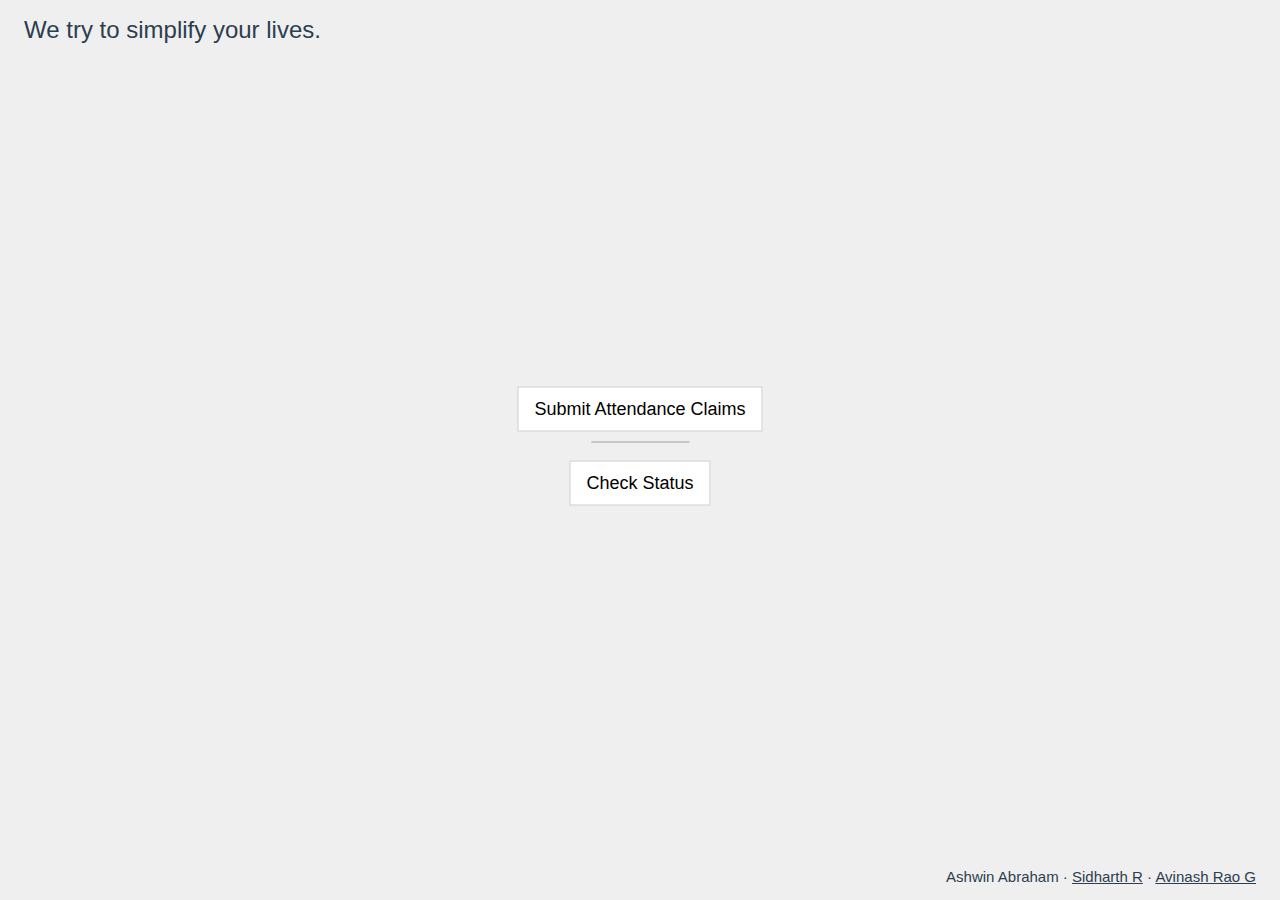
<file: templates/landing.html>
<!DOCTYPE html>
<html>
<title>Landing Page</title>
<meta charset="UTF-8">
<meta name="viewport" content="width=device-width, initial-scale=1">
<link rel="stylesheet" href="https://www.w3schools.com/w3css/4/w3.css">
<link rel="stylesheet" href="https://fonts.googleapis.com/css?family=Raleway">
<link rel="icon" href="/static/favicon.ico" type="image/x-icon">
<style>
body,h1 {font-family: 'Open Sans', sans-serif;}
body, html {height: 100%;color: #2C3E50}
.bgimg {
    background-color: #EFEFEF;
    min-height: 100%;
    background-position: center;
    background-size: cover;
}

.w3-display-centre {
  color: #2C3E50;
}
.w3-large {
  color: black;
}
.w3-display-bottomright {
  color: #2C3E50;
}
</style>
<body>

<div class="bgimg w3-display-container w3-animate-opacity w3-text-white">
  <div class="w3-display-centre w3-padding-large w3-xlarge">
    We try to simplify your lives.
  </div>
  <div class="w3-display-middle">
    <h4 class="w3-large w3-animate-top"><a href="/claim" class="w3-btn w3-white w3-border w3-hover-red">Submit Attendance Claims</a></h4>
    <hr class="w3-border-grey" style="margin:auto;width:40%">
    <p class="w3-large w3-center"><a href="/login" class="w3-btn w3-white w3-border">Check Status</a></p>
  </div>
  <div class="w3-display-bottomright w3-padding-large">
    Ashwin Abraham · <a href = "https://www.youtube.com/watch?v=05A9axDrWeY">Sidharth R</a> · <a href="https://youtu.be/vByGnXV16bA">Avinash Rao G</a>
  </div>

</div>

</body>
</html>
</file>
